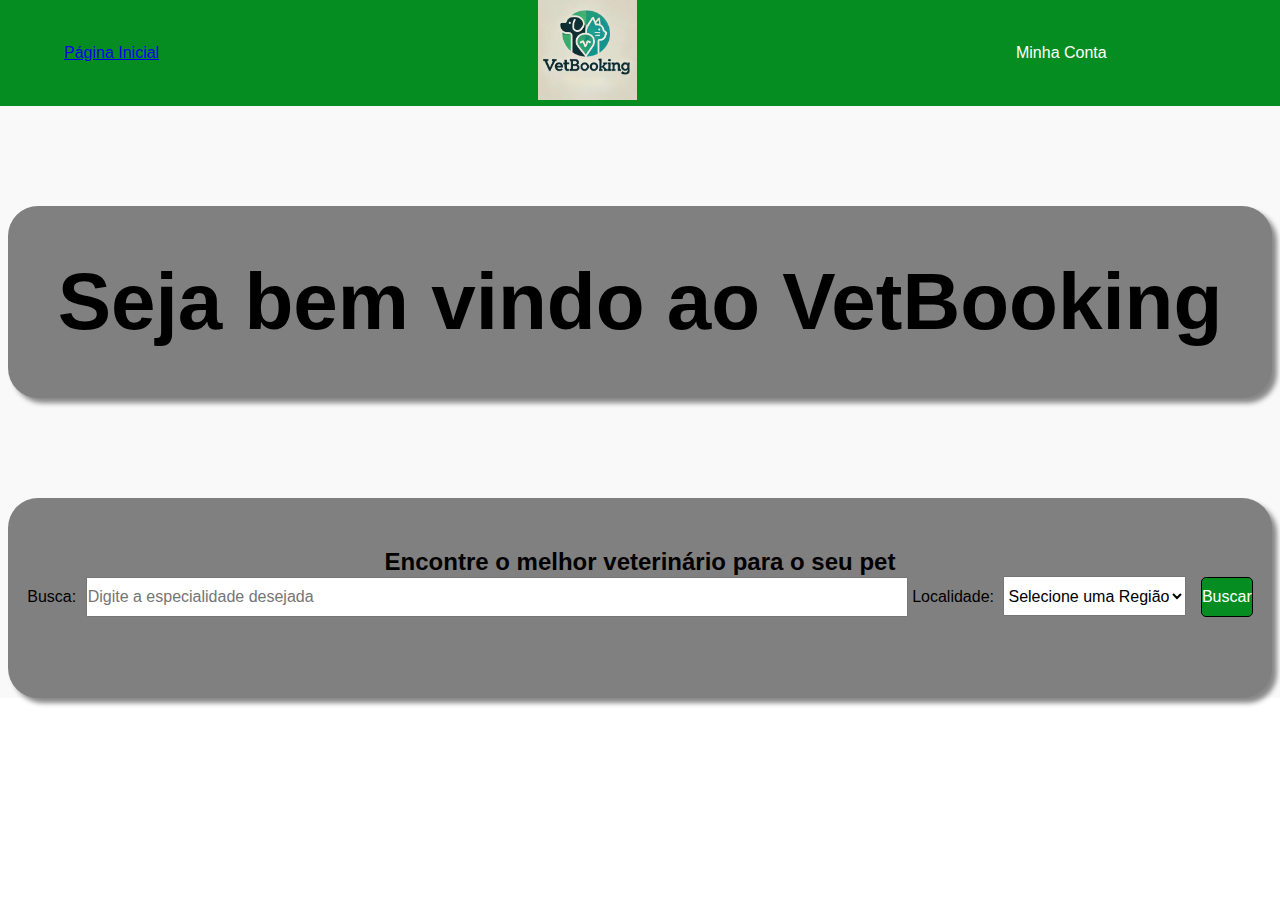
<file: index.html>
<!DOCTYPE html>
<html lang="pt-br">
<head>
    <meta charset="UTF-8">
    <meta name="viewport" content="width=device-width, initial-scale=1.0">
    <title>VetBooking</title>
    <link rel="stylesheet" href="./style.css">
</head>
<body>
    <nav>
        <a href="./index.html" class="nav-link">Página Inicial</a>
        
        <a href="./index.html" class="logo">
           
            <img src="./img/WhatsApp Image 2024-09-26 at 13.36.23 (1).jpeg" alt="Logo">
            
        </a>
        
        <div class="nav-links">
            <a href="./pages/login.html" class="nav-link">Minha Conta</a>
        </div>
        
        <div class="burger">
            <div class="line1"></div>
            <div class="line2"></div>
            <div class="line3"></div>
        </div>
    </nav>
    <div class="container">
        <div class="container2">
            <div class="welcome">
                <h1>Seja bem vindo ao VetBooking</h1>
            </div>
            <div class="search">
                <h2>Encontre o melhor veterinário para o seu pet</h2>
                <form action="/search" method="GET" class="search-form">
                    <label for="search-text">Busca:</label>
                    <input type="text" id="search-text" name="search-text" placeholder="Digite a especialidade desejada" required>
                    
                    <label for="Location">Localidade:</label>
                    <select  id="Location" name="category" required>
                        <option value="">Selecione uma Região</option>
                        <option value="Curitiba">Curitiba</option>
                        <option value="São José dos Pinhais">São José dos Pinhais</option>
                        <option value="Pinhais">Pinhais</option>
                    </select>
                    
                    <button type="submit">Buscar</button>
                </form>
            </div>
        </div>

    </div>

   <script src="./script.js"></script>
</body>
</html>
</file>
<file: style.css>
* {
    margin: 0;
    padding: 0;
    box-sizing: border-box;
    font-family: 'Arial', sans-serif;
}

nav {
    display: flex;
    justify-content: space-between;
    align-items: center;
    background-color: #058d22;
    color: white;
    padding: 0 5%;
    position: relative;
}

.logo {
    font-size: 24px;
    font-weight: bold;
    text-decoration: none;
    color: white;
}

.logo img {
    height: 100px;
}

.nav-links {
    display: flex;
    justify-content: space-between;
    align-items: center;
    width: 200px;
}

.nav-links a {
    color: white;
    text-decoration: none;
    font-size: 16px;
    transition: color 0.3s;
}

.nav-links a:hover {
    color: #4CAF50;
}

.burger {
    display: none;
    cursor: pointer;
}

.burger div {
    width: 25px;
    height: 3px;
    background-color: white;
    margin: 5px;
    transition: all 0.3s ease;
}
.container{
    display: flex;
    flex-direction: column;
    justify-content: center;
    align-items: center;
    
    
    background-color: #f9f9f9;
}
.welcome{
    margin-top: 100px;
    height: auto;
    padding: 50px;
    width: 100%;
    background-color: gray;
    text-align: center;
    font-size: 2.5em;
    border-radius: 30px;
    box-shadow: 5px 5px 5px #888888;
}

.search{
    margin-top: 100px;
    height: 200px;
    padding-top: 50px;
    width: auto;
    background-color: gray;
    text-align: center;
    /*font-size: 2.5em;*/
    border-radius: 30px;
    box-shadow: 5px 5px 5px #888888; 
}
#search-text{
    margin-left: 5px;
    width: 65%;
    height: 40px;
    font-size: 1em;
    /*margin-bottom: 20px;*/
}
#Location{
    margin-left: 5px;
    height: 40px;
    font-size: 1em;
    /*margin-bottom: 20px;*/
}
button{
    height: 40px;
    font-size: 1em;
    background-color: #058d22;
    color: white;
    border: solid 1px black;
    border-radius: 5px;
    margin-left: 10px;
}
@media screen and (max-width: 768px) {
    .nav-links {
        position: absolute;
        right: 0;
        top: 70px;
        background-color: #058d22;
        flex-direction: column;
        align-items: center;
        width: 100%;
        padding: 20px 0;
        transform: translateX(100%);
        transition: transform 0.5s ease-in;
        z-index: 1;
    }

    .nav-links a {
        padding: 15px;
    }

    .burger {
        display: block;
    }
}

.nav-active {
    transform: translateX(0%) !important;
}

.toggle .line1 {
    transform: rotate(-45deg) translate(-5px, 6px);
}
.toggle .line2 {
    opacity: 0;
}
.toggle .line3 {
    transform: rotate(45deg) translate(-5px, -6px);
}
</file>
